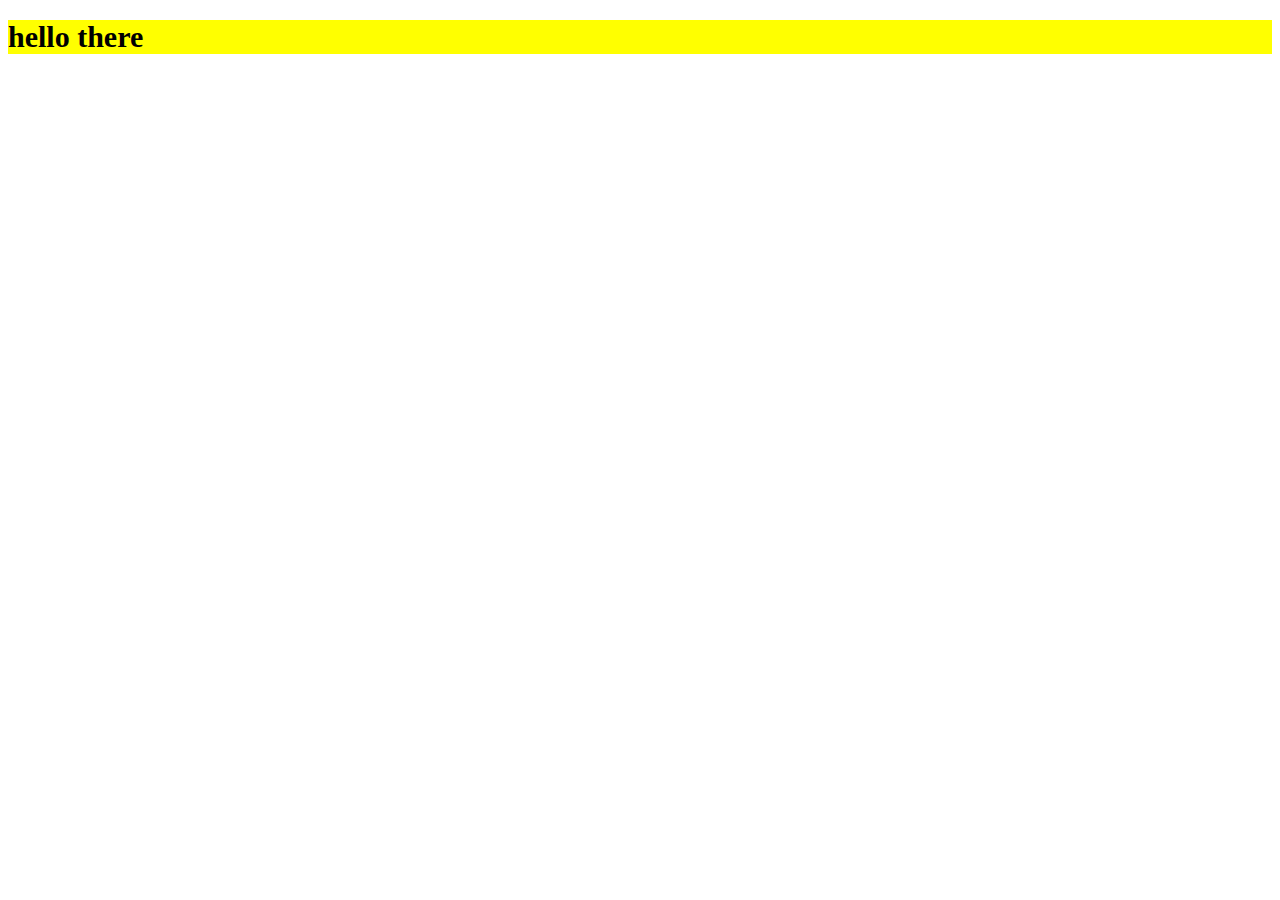
<file: index.html>
<!DOCTYPE html>
<html lang="en">
<head>
    <meta charset="UTF-8">
    <meta name="viewport" content="width=device-width, initial-scale=1.0">
    <title>Document</title>
    <link rel="stylesheet" href="index.css">
</head>
<body>
    <h1>hello there</h1>
</body>
</html>
</file>
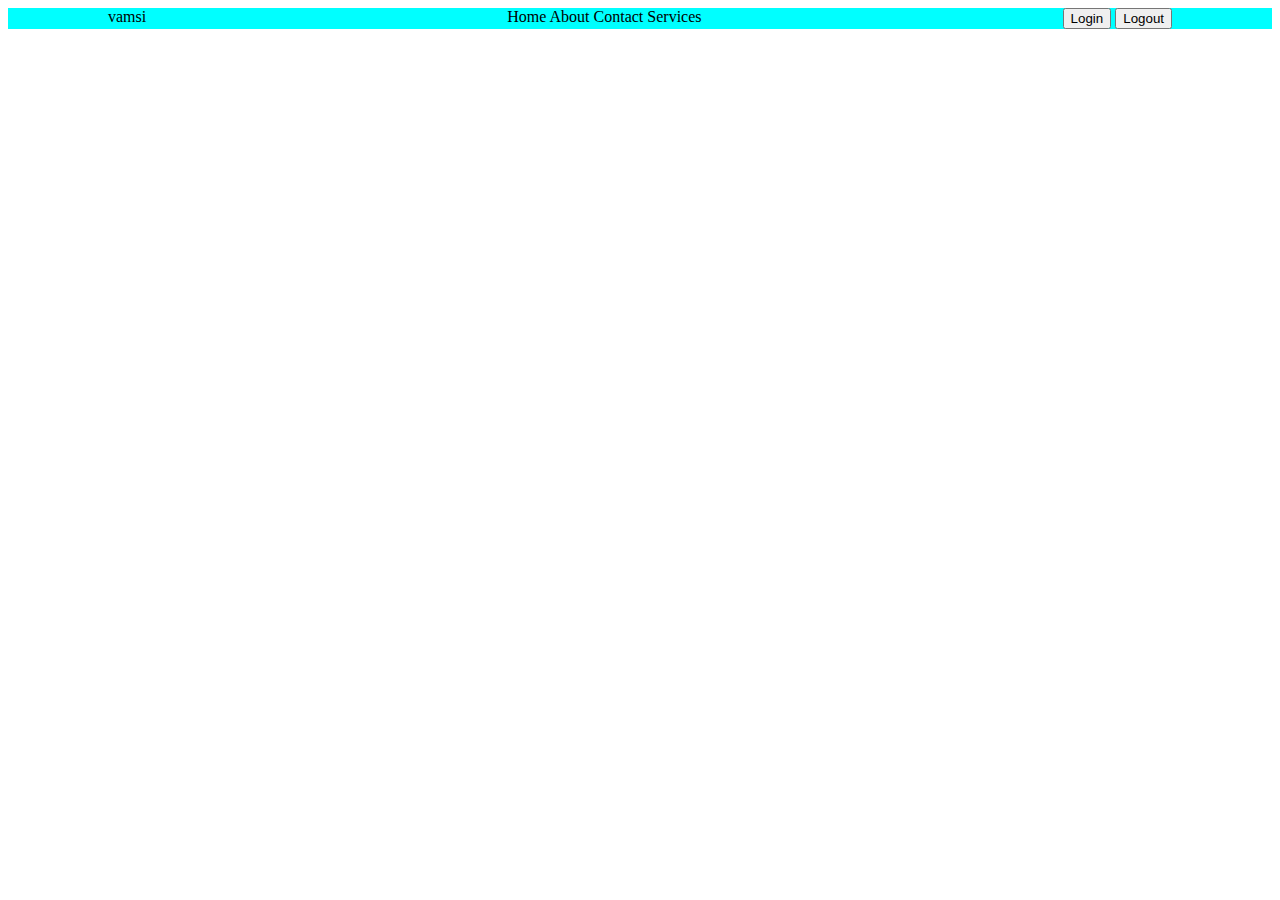
<file: Navbar/navbar.html>
<!DOCTYPE html>
<html lang="en">
<head>
    <meta charset="UTF-8">
    <meta name="viewport" content="width=device-width, initial-scale=1.0">
    <title>Document</title>
</head>
<body>
    <div style="display: flex;justify-content: space-between;padding: 0px 100px;background-color: aqua;">
        <div>vamsi</div>
        <div>
            <span>Home</span>
            <span>About</span>
            <span>Contact</span>
            <span>Services</span>
        </div>
        <div>
            <button>Login</button>
            <button>Logout</button>
        </div>
    </div>
</body>
</html>
</file>
<file: index.css>
h1{
    background-color: yellow;
    font-size: 30px;
}
</file>
